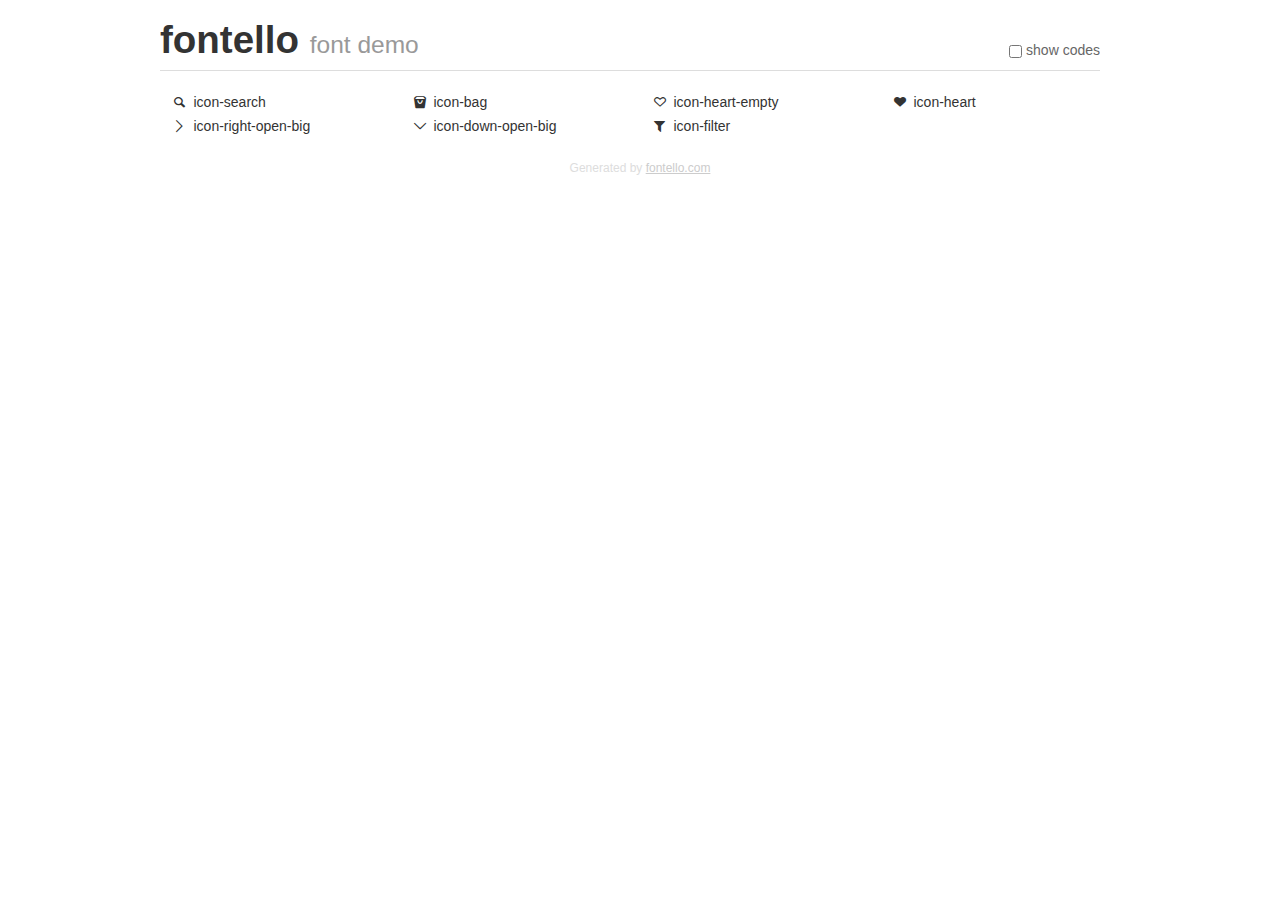
<file: res/fontello/demo.html>
<!DOCTYPE html>
<html>
  <head><!--[if lt IE 9]><script language="javascript" type="text/javascript" src="//html5shim.googlecode.com/svn/trunk/html5.js"></script><![endif]-->
    <meta charset="UTF-8"><style>/*
 * Bootstrap v2.2.1
 *
 * Copyright 2012 Twitter, Inc
 * Licensed under the Apache License v2.0
 * http://www.apache.org/licenses/LICENSE-2.0
 *
 * Designed and built with all the love in the world @twitter by @mdo and @fat.
 */
.clearfix {
  *zoom: 1;
}
.clearfix:before,
.clearfix:after {
  display: table;
  content: "";
  line-height: 0;
}
.clearfix:after {
  clear: both;
}
html {
  font-size: 100%;
  -webkit-text-size-adjust: 100%;
  -ms-text-size-adjust: 100%;
}
a:focus {
  outline: thin dotted #333;
  outline: 5px auto -webkit-focus-ring-color;
  outline-offset: -2px;
}
a:hover,
a:active {
  outline: 0;
}
button,
input,
select,
textarea {
  margin: 0;
  font-size: 100%;
  vertical-align: middle;
}
button,
input {
  *overflow: visible;
  line-height: normal;
}
button::-moz-focus-inner,
input::-moz-focus-inner {
  padding: 0;
  border: 0;
}
body {
  margin: 0;
  font-family: "Helvetica Neue", Helvetica, Arial, sans-serif;
  font-size: 14px;
  line-height: 20px;
  color: #333;
  background-color: #fff;
}
a {
  color: #08c;
  text-decoration: none;
}
a:hover {
  color: #005580;
  text-decoration: underline;
}
.row {
  margin-left: -20px;
  *zoom: 1;
}
.row:before,
.row:after {
  display: table;
  content: "";
  line-height: 0;
}
.row:after {
  clear: both;
}
[class*="span"] {
  float: left;
  min-height: 1px;
  margin-left: 20px;
}
.container,
.navbar-static-top .container,
.navbar-fixed-top .container,
.navbar-fixed-bottom .container {
  width: 940px;
}
.span12 {
  width: 940px;
}
.span11 {
  width: 860px;
}
.span10 {
  width: 780px;
}
.span9 {
  width: 700px;
}
.span8 {
  width: 620px;
}
.span7 {
  width: 540px;
}
.span6 {
  width: 460px;
}
.span5 {
  width: 380px;
}
.span4 {
  width: 300px;
}
.span3 {
  width: 220px;
}
.span2 {
  width: 140px;
}
.span1 {
  width: 60px;
}
[class*="span"].pull-right,
.row-fluid [class*="span"].pull-right {
  float: right;
}
.container {
  margin-right: auto;
  margin-left: auto;
  *zoom: 1;
}
.container:before,
.container:after {
  display: table;
  content: "";
  line-height: 0;
}
.container:after {
  clear: both;
}
p {
  margin: 0 0 10px;
}
.lead {
  margin-bottom: 20px;
  font-size: 21px;
  font-weight: 200;
  line-height: 30px;
}
small {
  font-size: 85%;
}
h1 {
  margin: 10px 0;
  font-family: inherit;
  font-weight: bold;
  line-height: 20px;
  color: inherit;
  text-rendering: optimizelegibility;
}
h1 small {
  font-weight: normal;
  line-height: 1;
  color: #999;
}
h1 {
  line-height: 40px;
}
h1 {
  font-size: 38.5px;
}
h1 small {
  font-size: 24.5px;
}
body {
  margin-top: 90px;
}
.header {
  position: fixed;
  top: 0;
  left: 50%;
  margin-left: -480px;
  background-color: #fff;
  border-bottom: 1px solid #ddd;
  padding-top: 10px;
  z-index: 10;
}
.footer {
  color: #ddd;
  font-size: 12px;
  text-align: center;
  margin-top: 20px;
}
.footer a {
  color: #ccc;
  text-decoration: underline;
}
.the-icons {
  font-size: 14px;
  line-height: 24px;
}
.switch {
  position: absolute;
  right: 0;
  bottom: 10px;
  color: #666;
}
.switch input {
  margin-right: 0.3em;
}
.codesOn .i-name {
  display: none;
}
.codesOn .i-code {
  display: inline;
}
.i-code {
  display: none;
}
@font-face {
      font-family: 'fontello';
      src: url('./font/fontello.eot?52631699');
      src: url('./font/fontello.eot?52631699#iefix') format('embedded-opentype'),
           url('./font/fontello.woff?52631699') format('woff'),
           url('./font/fontello.ttf?52631699') format('truetype'),
           url('./font/fontello.svg?52631699#fontello') format('svg');
      font-weight: normal;
      font-style: normal;
    }
     
     
    .demo-icon
    {
      font-family: "fontello";
      font-style: normal;
      font-weight: normal;
      speak: none;
     
      display: inline-block;
      text-decoration: inherit;
      width: 1em;
      margin-right: .2em;
      text-align: center;
      /* opacity: .8; */
     
      /* For safety - reset parent styles, that can break glyph codes*/
      font-variant: normal;
      text-transform: none;
     
      /* fix buttons height, for twitter bootstrap */
      line-height: 1em;
     
      /* Animation center compensation - margins should be symmetric */
      /* remove if not needed */
      margin-left: .2em;
     
      /* You can be more comfortable with increased icons size */
      /* font-size: 120%; */
     
      /* Font smoothing. That was taken from TWBS */
      -webkit-font-smoothing: antialiased;
      -moz-osx-font-smoothing: grayscale;
     
      /* Uncomment for 3D effect */
      /* text-shadow: 1px 1px 1px rgba(127, 127, 127, 0.3); */
    }
     </style>
    <link rel="stylesheet" href="css/animation.css"><!--[if IE 7]><link rel="stylesheet" href="css/" + font.fontname + "-ie7.css"><![endif]-->
    <script>
      function toggleCodes(on) {
        var obj = document.getElementById('icons');
      
        if (on) {
          obj.className += ' codesOn';
        } else {
          obj.className = obj.className.replace(' codesOn', '');
        }
      }
      
    </script>
  </head>
  <body>
    <div class="container header">
      <h1>fontello <small>font demo</small></h1>
      <label class="switch">
        <input type="checkbox" onclick="toggleCodes(this.checked)">show codes
      </label>
    </div>
    <div class="container" id="icons">
      <div class="row">
        <div class="the-icons span3" title="Code: 0xe800"><i class="demo-icon icon-search">&#xe800;</i> <span class="i-name">icon-search</span><span class="i-code">0xe800</span></div>
        <div class="the-icons span3" title="Code: 0xe801"><i class="demo-icon icon-bag">&#xe801;</i> <span class="i-name">icon-bag</span><span class="i-code">0xe801</span></div>
        <div class="the-icons span3" title="Code: 0xe802"><i class="demo-icon icon-heart-empty">&#xe802;</i> <span class="i-name">icon-heart-empty</span><span class="i-code">0xe802</span></div>
        <div class="the-icons span3" title="Code: 0xe803"><i class="demo-icon icon-heart">&#xe803;</i> <span class="i-name">icon-heart</span><span class="i-code">0xe803</span></div>
      </div>
      <div class="row">
        <div class="the-icons span3" title="Code: 0xe804"><i class="demo-icon icon-right-open-big">&#xe804;</i> <span class="i-name">icon-right-open-big</span><span class="i-code">0xe804</span></div>
        <div class="the-icons span3" title="Code: 0xe805"><i class="demo-icon icon-down-open-big">&#xe805;</i> <span class="i-name">icon-down-open-big</span><span class="i-code">0xe805</span></div>
        <div class="the-icons span3" title="Code: 0xf0b0"><i class="demo-icon icon-filter">&#xf0b0;</i> <span class="i-name">icon-filter</span><span class="i-code">0xf0b0</span></div>
      </div>
    </div>
    <div class="container footer">Generated by <a href="http://fontello.com">fontello.com</a></div>
  </body>
</html>
</file>
<file: res/fontello/css/animation.css>
/*
   Animation example, for spinners
*/
.animate-spin {
  -moz-animation: spin 2s infinite linear;
  -o-animation: spin 2s infinite linear;
  -webkit-animation: spin 2s infinite linear;
  animation: spin 2s infinite linear;
  display: inline-block;
}
@-moz-keyframes spin {
  0% {
    -moz-transform: rotate(0deg);
    -o-transform: rotate(0deg);
    -webkit-transform: rotate(0deg);
    transform: rotate(0deg);
  }

  100% {
    -moz-transform: rotate(359deg);
    -o-transform: rotate(359deg);
    -webkit-transform: rotate(359deg);
    transform: rotate(359deg);
  }
}
@-webkit-keyframes spin {
  0% {
    -moz-transform: rotate(0deg);
    -o-transform: rotate(0deg);
    -webkit-transform: rotate(0deg);
    transform: rotate(0deg);
  }

  100% {
    -moz-transform: rotate(359deg);
    -o-transform: rotate(359deg);
    -webkit-transform: rotate(359deg);
    transform: rotate(359deg);
  }
}
@-o-keyframes spin {
  0% {
    -moz-transform: rotate(0deg);
    -o-transform: rotate(0deg);
    -webkit-transform: rotate(0deg);
    transform: rotate(0deg);
  }

  100% {
    -moz-transform: rotate(359deg);
    -o-transform: rotate(359deg);
    -webkit-transform: rotate(359deg);
    transform: rotate(359deg);
  }
}
@-ms-keyframes spin {
  0% {
    -moz-transform: rotate(0deg);
    -o-transform: rotate(0deg);
    -webkit-transform: rotate(0deg);
    transform: rotate(0deg);
  }

  100% {
    -moz-transform: rotate(359deg);
    -o-transform: rotate(359deg);
    -webkit-transform: rotate(359deg);
    transform: rotate(359deg);
  }
}
@keyframes spin {
  0% {
    -moz-transform: rotate(0deg);
    -o-transform: rotate(0deg);
    -webkit-transform: rotate(0deg);
    transform: rotate(0deg);
  }

  100% {
    -moz-transform: rotate(359deg);
    -o-transform: rotate(359deg);
    -webkit-transform: rotate(359deg);
    transform: rotate(359deg);
  }
}
</file>
